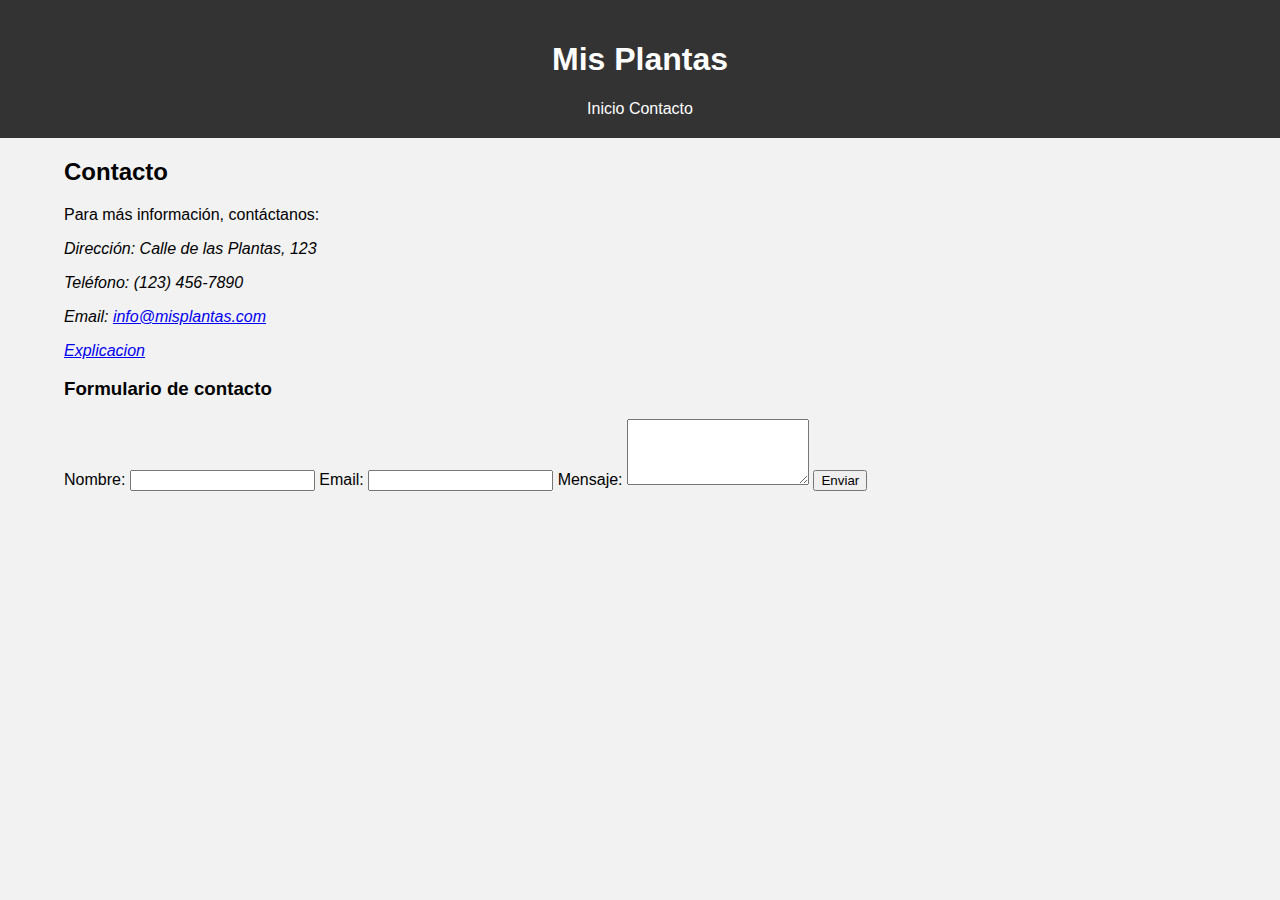
<file: contacto.html>
<!DOCTYPE html>
<html lang="en">
<head>
    <meta charset="UTF-8">
    <meta http-equiv="X-UA-Compatible" content="IE=edge">
    <meta name="viewport" content="width=device-width, initial-scale=1.0">
    <title>Mis Plantas</title>
    <link rel="stylesheet" href="css/estilosIA.css">
</head>
<body>
    <header>
        <h1>Mis Plantas</h1>
        <nav class="barra-navegacion">
            <a href="./index3.html">Inicio</a>
            <a href="./contacto.html">Contacto</a>
        </nav>
    </header>
    <main>
    <!-- Información de contacto -->
    <section class="contacto">
        <h2>Contacto</h2>
        <p>Para más información, contáctanos:</p>
        <address>
            <p>Dirección: Calle de las Plantas, 123</p>
            <p>Teléfono: (123) 456-7890</p>
            <p>Email: <a href="mailto:info@misplantas.com">info@misplantas.com</a></p>
            <a href="https://drive.google.com/drive/u/1/folders/1CGy9lSQdC2DPIqvYz58lq2kQ0ICjILKD">Explicacion</a>
        </address>
        
        <!-- Formulario de contacto -->
        <h3>Formulario de contacto</h3>
        <form action="#" method="post">
            <label for="nombre">Nombre:</label>
            <input type="text" id="nombre" name="nombre" required>
            
            <label for="email">Email:</label>
            <input type="email" id="email" name="email" required>
            
            <label for="mensaje">Mensaje:</label>
            <textarea id="mensaje" name="mensaje" rows="4" required></textarea>
            
            <button type="submit">Enviar</button>
        </form>
    </section>
    </main>
</body>
</html>
</file>
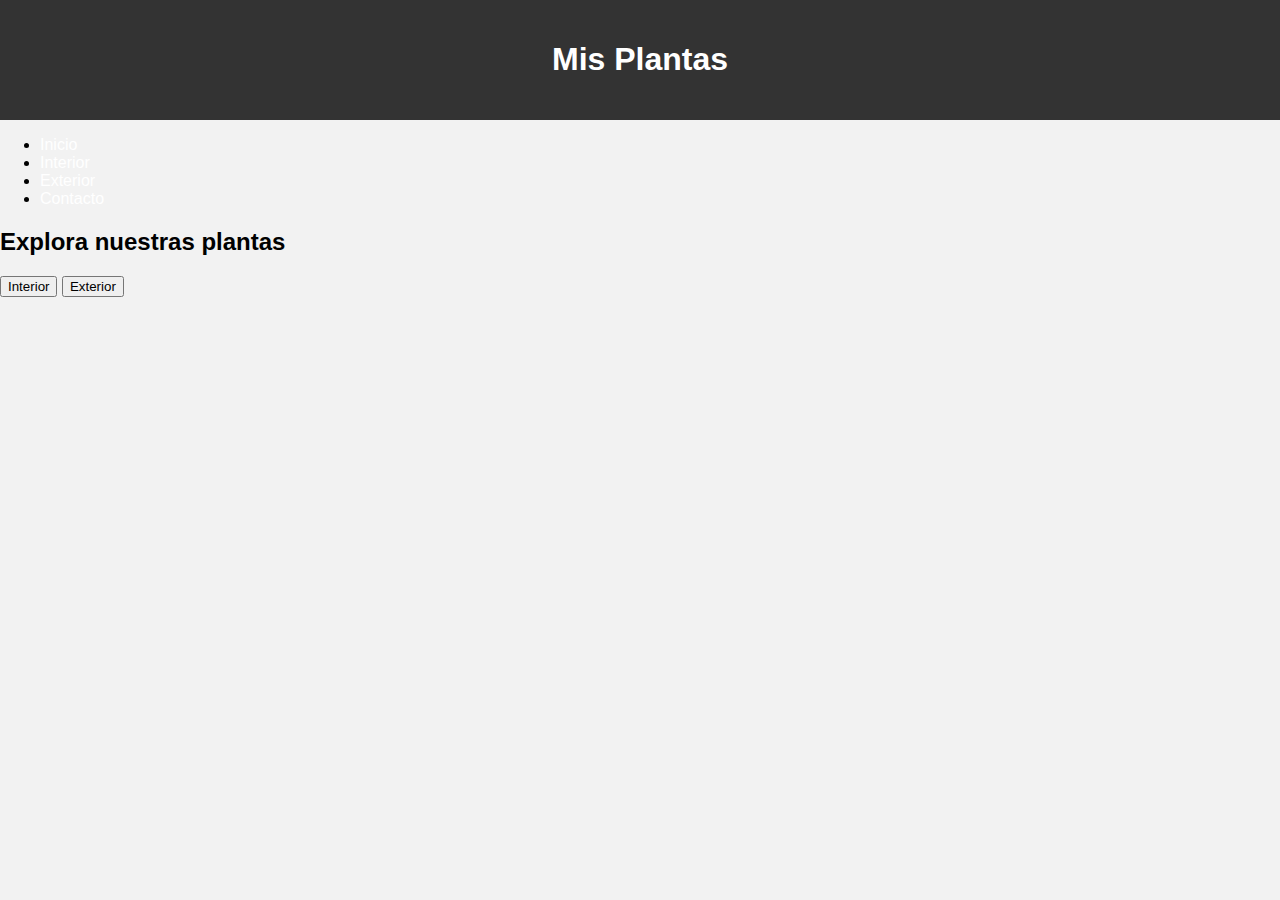
<file: index2.html>
<!DOCTYPE html>
<html lang="es">
<head>
    <meta charset="UTF-8">
    <meta name="viewport" content="width=device-width, initial-scale=1.0">
    <link rel="stylesheet" href="css/estilosIA.css">
    <title>Mis Plantas</title>
</head>
<body>
    <header>
        <h1>Mis Plantas</h1>
    </header>
    
    <!-- Barra de navegación -->
    <nav class="barra-navegacion">
        <ul>
            <li><a href="#">Inicio</a></li>
            <li><a href="#">Interior</a></li>
            <li><a href="#">Exterior</a></li>
            <li><a href="#">Contacto</a></li>
        </ul>
    </nav>
    
    <!-- Sección de inicio -->
    <section class="inicio">
        <h2>Explora nuestras plantas</h2>
        <div class="botones-categorias">
            <button id="interior-btn">Interior</button>
            <button id="exterior-btn">Exterior</button>
        </div>
    </section>
    
    <!-- Sección de imágenes de plantas -->
    <div class="contenedor-imagenes">
        <!-- Imágenes de plantas se mostrarán aquí según la categoría seleccionada -->
    </div>
    
    
    
</body>
</html>
</file>
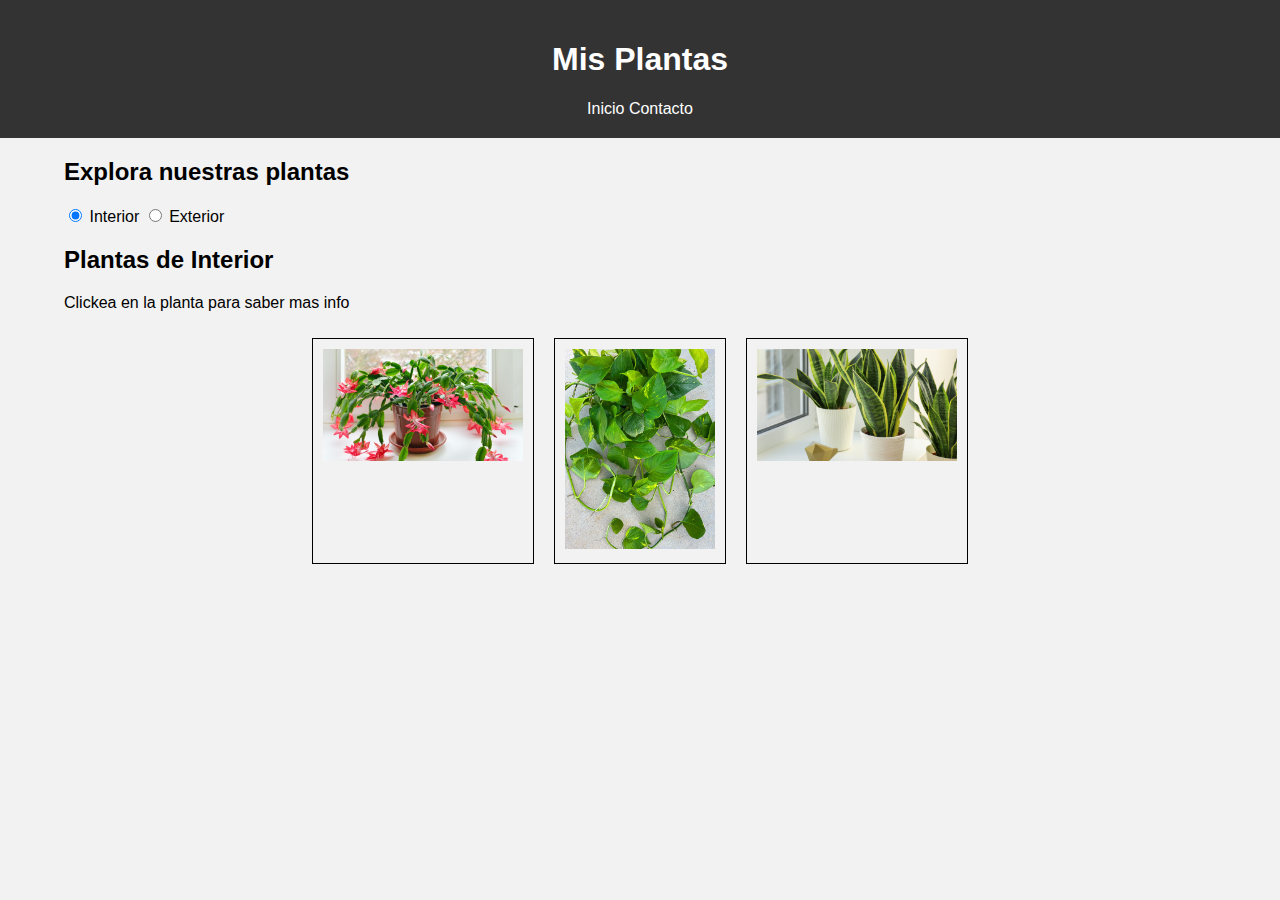
<file: index3.html>
<!DOCTYPE html>
<html lang="es">
<head>
    <meta charset="UTF-8">
    <meta name="viewport" content="width=device-width, initial-scale=1.0">
    <link rel="stylesheet" href="css/estilosIA.css">
    <title>Mis Plantas</title>
</head>
<body>
<header>
    <h1>Mis Plantas</h1>
    <!-- Barra de navegación -->
    <nav class="barra-navegacion">
            <a href="./index3.html">Inicio</a>
            <a href="./contacto.html">Contacto</a>
    </nav>
</header>
<main>
    
    <!-- Sección de inicio -->
    <section class="inicio">
        <h2>Explora nuestras plantas</h2>
        <div class="botones-categorias">
            <input type="radio" id="interior" name="categoria" checked>
            <label for="interior">Interior</label>
            <input type="radio" id="exterior" name="categoria">
            <label for="exterior">Exterior</label>
            <!-- Sección de información de plantas de interior -->
            <div class="informacion" id="informacion-interior">
                <h2>Plantas de Interior</h2>
                <p>Clickea en la planta para saber mas info</p>
                <div class="contenedor-imagenes">
                    <div class="imagen">
                        <a href="info/cactus.pdf" target="_blank">
                            <img src="imagenes/cactus.jpg" alt="Flor 1">
                        </a>
                    </div>
                    <div class="imagen">
                        <a href="info/photos.pdf" target="_blank">
                            <img src="imagenes/photos.webp" alt="Flor 2">
                        </a>
                    </div>
                    <div class="imagen">
                        <a href="info/sanseviera.pdf" target="_blank">
                            <img src="imagenes/sanseviera.png" alt="Flor 2">
                        </a>
                    </div>
                </div>
            </div>
            <!-- Sección de información de plantas de exterior -->
            <div class="informacion" id="informacion-exterior">
                <h2>Plantas de Exterior</h2>
                <p>Clickea en la planta para saber mas info</p>
                <div class="contenedor-imagenes">
                    <div class="imagen">
                        <a href="info/hortensia.pdf" target="_blank">
                            <img src="imagenes/hortensia.jpg" alt="Flor 2">
                        </a>
                    </div>
                    <div class="imagen">
                        <a href="info/lavanda.pdf" target="_blank">
                            <img src="imagenes/lavanda.jpeg" alt="Flor 2">
                        </a>
                    </div>
                    <div class="imagen">
                        <a href="info/rosa.pdf" target="_blank">
                            <img src="imagenes/rosa.jpg" alt="Flor 2">
                        </a>
                    </div>
                </div>
            </div>
        </div>
    </section>
    
    

    
    </main> 
</body>
</html>
</file>
<file: css/estilosIA.css>
body {
    font-family: Arial, sans-serif;
    margin: 0;
    padding: 0;
    background-color: #f2f2f2;
}

header {
    background-color: #333;
    color: #fff;
    text-align: center;
    padding: 20px 0;
}

.contenedor-imagenes {
    display: flex;
    flex-wrap: wrap;
    justify-content: center;
}

.imagen {
    border: 1px solid #000;
    padding: 10px;
    margin: 10px;
    transition: transform .7s ease;
}

.imagen img {
    max-width: 200px;
    max-height: 200px;
    height: auto;
}


/* CSS en tu archivo estilos.css nuevo prompt */

/* Oculta todas las secciones de información */
.informacion {
    display: none;
}

/* Muestra la sección de información correspondiente cuando su radio está seleccionado */
#interior:checked ~ #informacion-interior,
#exterior:checked ~ #informacion-exterior {
    display: block;
}

/* Estilos mios */
.barra-navegacion a {
    text-decoration: none;
    color: white;
}

main {
    max-width: 90vw;
    margin: 0 auto;
}

.imagen:hover {
    transform: scale(1.1,1.1);
}

@media screen and (max-width: 768px) {
    .contenedor-imagenes {
        display: grid;
        grid-template-columns: 1fr;
        
    }

    .imagen {
        margin: 20px auto;
    }
}
</file>
